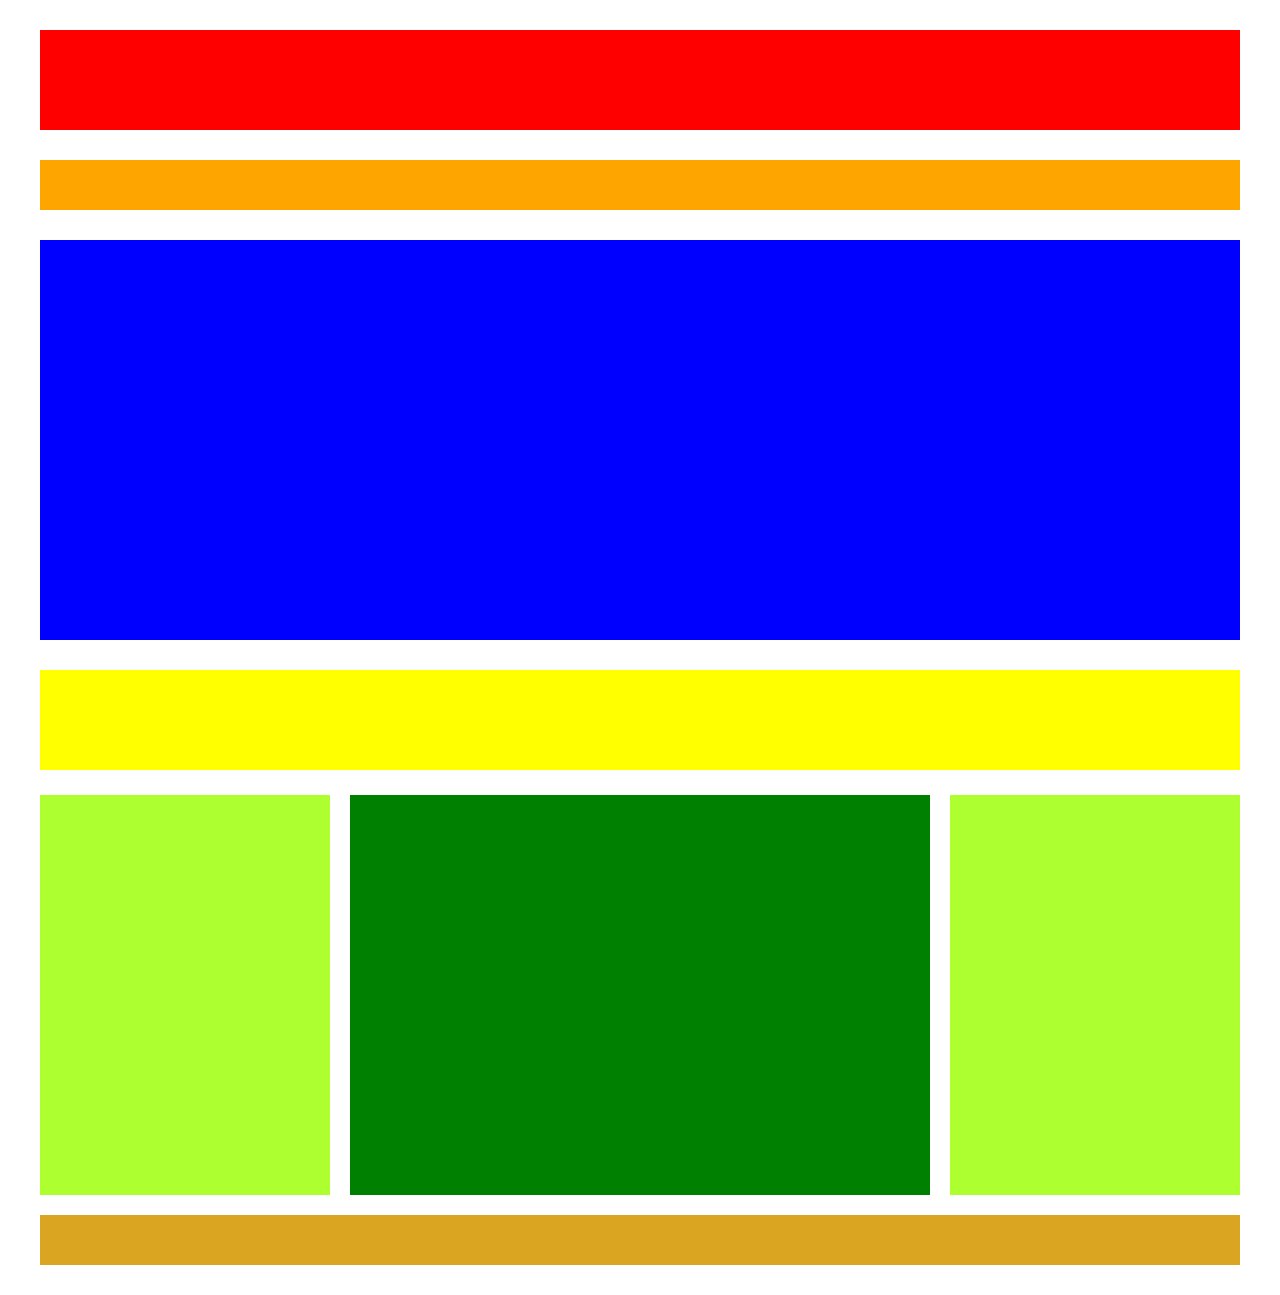
<file: index.html>
<!DOCTYPE html>
<html lang="en">
<head>
    <title>Wordpress</title>
    <link rel="stylesheet" href="./css/style.css">
    <meta charset="UTF-8">
</head>
<body>
    <div class="container">
        <header>

        </header>

        <nav>

        </nav>

        <figure>

        </figure>
       
        <main>
            <header>
    
            </header>

            <div class="main-content clearfix">
                <section class="fl left">
                    <div class="left-content">

                    </div>
                </section>

                <section class=" fl center">
                    <div class="center-content">
                    
                    </div>
                </section>

                <section class=" fr right">
                    <div class="right-content">
                    
                    </div>
                </section>
            </div>
        </main>

        <footer>

        </footer>
    </div>
</body>
</html>
</file>
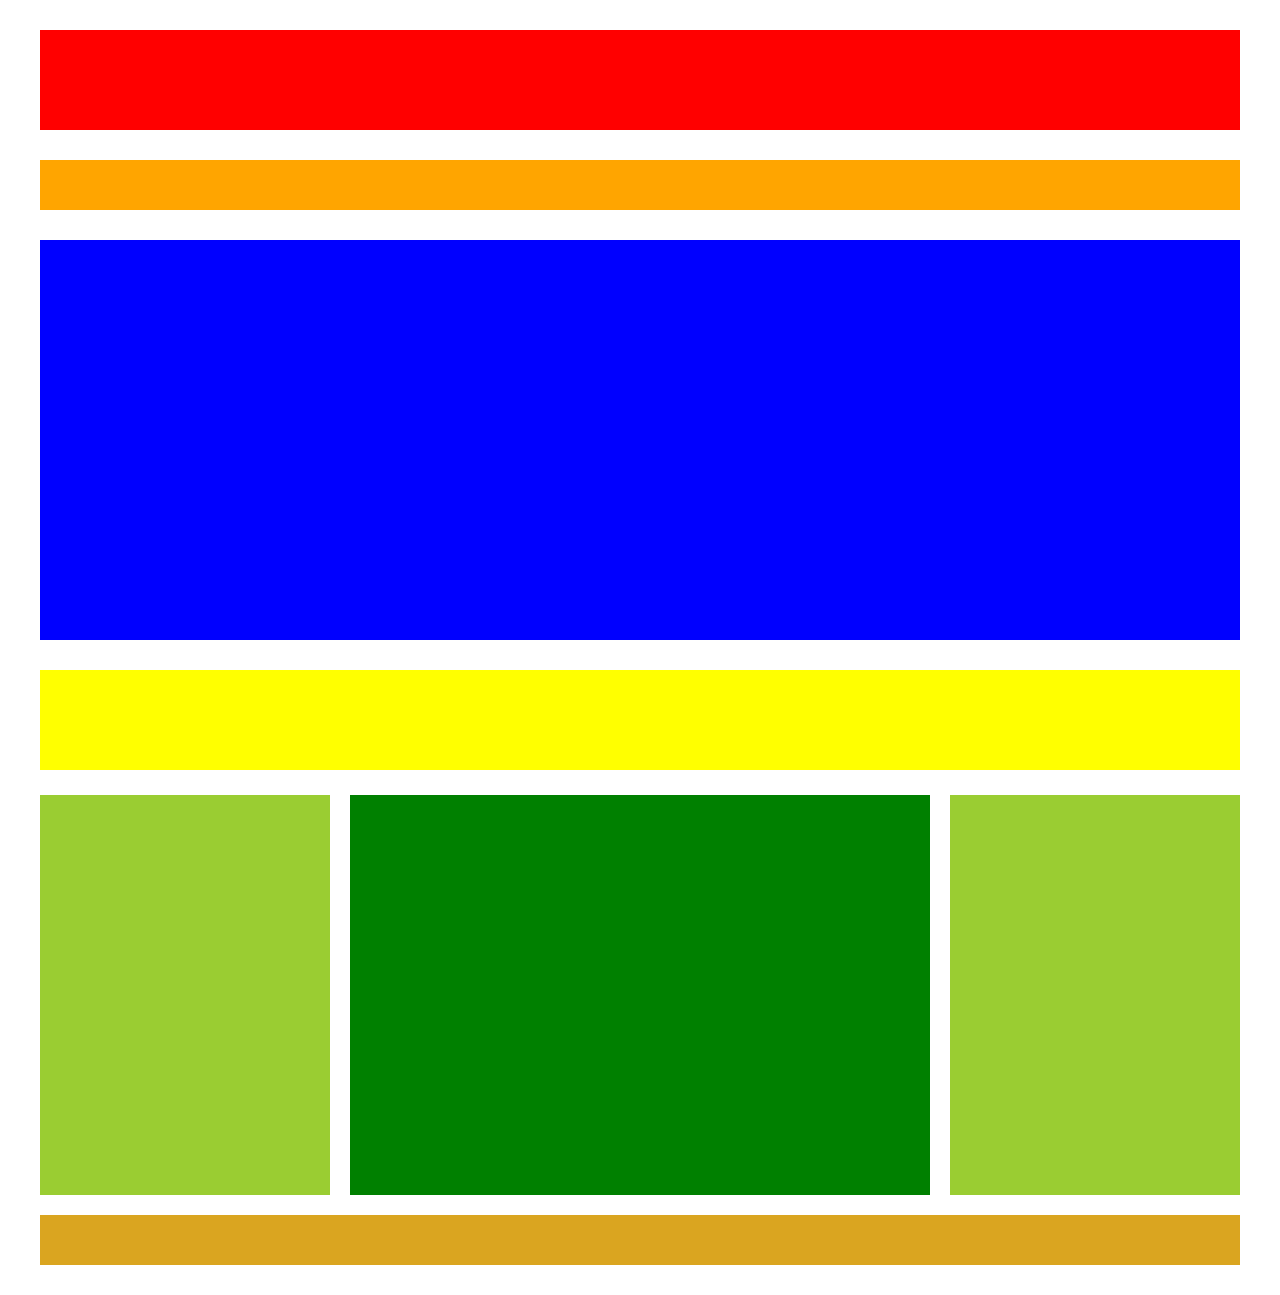
<file: index_2.html>
<!DOCTYPE html>
<html lang="en">

<head>
    <title>Wordpress</title>
    <link rel="stylesheet" href="./css/style_2.css">
    <meta charset="UTF-8">
</head>

<body>
    <div class="container">
        <header>

        </header>

        <nav>

        </nav>

        <figure>

        </figure>

        <main>
            <header>

            </header>

            <div class="main-content clearfix">
                <section class="fl left">
                    
                </section>

                <section class=" fl center">
                    
                </section>

                <section class=" fr right">
                   
                </section>
            </div>
        </main>

        <footer>

        </footer>
    </div>
</body>

</html>
</file>
<file: css/style.css>
* {
    box-sizing: border-box;
    margin: 0;
    padding: 0;
}

.container {
    max-width: 1200px;
    margin: auto;
}

.clearfix::after {
    content: "";
    display: table;
    clear: both;
}

header, nav, figure, main {
    margin-top: 30px;
}

.container>header {
    height: 100px;
    background-color: red;
}

nav {
    height: 50px;
    background-color: orange;
}

figure {
    height: 400px;
    background-color: blue;
}

main>header {
    height: 100px;
    background-color: yellow;
}

.main-content {
    margin: 25px 0 20px 0;
}

.fl {
    float: left;
}

.fr {
    float: right;
}

.left, .right {
    width: 25%;
}

.left {
    padding-right: 10px;
}

.right {
    padding-left: 10px;
}

.center {
    width: 50%;
    padding: 0 10px 0 10px;
}

.left-content, .center-content, .right-content {
    height: 400px;
}

.left-content, .right-content {
    background-color: greenyellow;
}

.center-content {
    background-color: green;
}

footer {
    height: 50px;
    background-color: goldenrod;
    margin: 10px 0 30px 0;
}
</file>
<file: css/style_2.css>
* {
    box-sizing: border-box;
    margin: 0;
    padding: 0;
}

.container {
    max-width: 1200px;
    margin: auto;
}

.clearfix::after {
    content: "";
    display: table;
    clear: both;
}

header, nav, figure, main {
    margin-top: 30px;
}

header:first-child {
    height: 100px;
    background-color: red;
}

nav {
    height: 50px;
    background-color: orange;
}

figure {
    height: 400px;
    background-color: blue;
}

main>header:last-of-type {
    height: 100px;
    background-color: yellow;
}

.main-content {
    margin: 25px 0 20px 0;
}

.fl {
    float: left;
}

.fr {
    float: right;
}

.main-content>section {
    height: 400px;
}

.main-content>section:not(.center) {
    background-color: yellowgreen;
}

.left {
    width: calc(25% - 10px);
    margin-right: 10px;
}

.center {
    background-color: green;
    width: calc(50% - 20px);
    margin: 0 10px 0 10px;
}

.right {
    width: calc(25% - 10px);
    margin-left: 10px;
}

footer {
    height: 50px;
    background-color: goldenrod;
    margin: 10px 0 30px 0;
}
</file>
